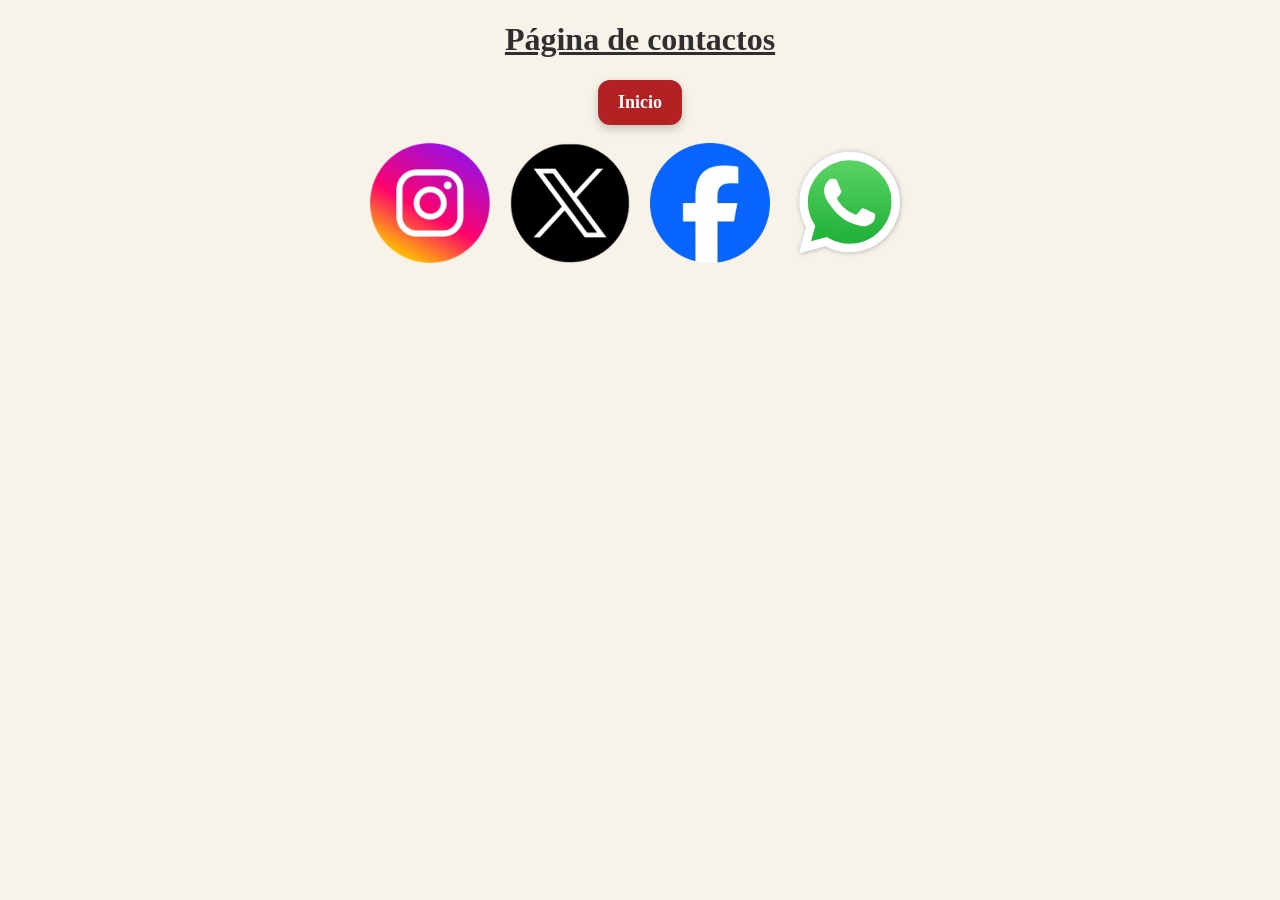
<file: contactos.html>
<!DOCTYPE html>
<html lang="en" dir="ltr">
  <head>
    <meta charset="utf-8">
    <title>Contactos</title>
    <link rel="stylesheet" href="./css/estilos.css">
  </head>
  <body>

<h1 class="pag-inicio">Página de contactos</h1>

<div class="inicio">
 <a class="inicio2" href="index.html">Inicio</a>
</div>

<br>

<div class="galeria">
<a target="_blank" href="https://www.instagram.com/?hl=es"><img src="./Imagenes/instagram.png" width="300" height="300" alt=""></a>
<a target="_blank"href="https://x.com/?lang=es"><img src="./Imagenes/X.png"width="300" height="230" alt=""></a>
<a target="_blank"href="https://www.facebook.com/?locale=es_LA"><img src="./Imagenes/facebook.webp" alt=""></a>
<a target="_blank" href="https://web.whatsapp.com"><img src="./Imagenes/WhatsApp.svg"  alt=""></a>
</div>

  </body>
</html>
</file>
<file: css/estilos.css>
body { background-color: #F7F3E9;
    color: #2F2F2F;}

.t1 { font-size: 70px;
    text-align: center;
    color: #B22222;
    letter-spacing: 4px;
    text-shadow: 2px 2px 4px rgba(0,0,0,0.2);
    text-align: center;
    margin: 0;}


.intro { text-align: center;
    width: 90%;
    margin: 0 auto 30px auto;
    font-size: 25px;
    color: #333333;
    line-height: 1.8;}

.t2 { background-color: white;
    padding: 20px;
    border-radius: 15px;
    box-shadow: 0 3px 10px rgba(0,0,0,0.15);
    margin : auto ;
    width: 80%;
    color: #2E7D32;}

.t3 { background-color:#2A3BAD;
    padding: 20px;
    border-radius: 15px;
    box-shadow: 0 3px 10px rgba(0,0,0,0.15);
    margin: 20px auto;
    width: 80%;
    color:#09114D; }

.f1{ width: 700px;
    max-width: 90%;
    display: block;
    margin: 20px auto;
    border-radius: 20px;
    box-shadow: 0 5px 20px rgba(0,0,0,0.25);
    border: 5px solid #C62828;
    border-radius: 20px;}

.enlace {
        display: flex;
        justify-content: center;
        gap: 60px;
        list-style: none;
        padding: 0;
        flex-wrap: wrap;}
.enlace a {
        padding: 10px 15px;
        border-radius: 10px;
        text-decoration: none;
        font-weight: bold;
        transition: 0.3s;}


.recetas { background-color: white;
    width: 80%;
    margin: auto;
    padding: 20px;
    border-radius: 15px;
    box-shadow: 0 3px 10px rgba(0,0,0,0.15);}

.titulo-audio { text-align: center;
    color: #1D3557;
    text-decoration: underline  }

.audio {display: block;
    margin: 20px auto;
    margin-right: auto;
    text-align: center;}

.ingredientes { color: #2E7D32;
    font-size: 30px;
    background: none;
    width: auto;}

.ingredientes2 {
    width: 80%;
    margin: auto;
    padding: 20px;
    border-radius: 15px;}

.preparacion { color: #1565C0;
    font-size: 30px;
    background: none;
    width: auto;}

.preparacion2 {
    width: 80%;
    margin: auto;
    padding: 20px;
    border-radius: 15px;}

.video {  display: block;
    margin: 20px auto;
    border-radius: 15px;
    width: 400px;
    height: 700px;
    border: 5px solid #1565C0;
    border-radius: 20px;}

.mapa {text-align: center;}

.mapa iframe{
        border: 4px solid #941C1C;
        border-radius: 15px;
        box-shadow: 0 4px 10px rgba(0,0,0,0.2);
        width: 700px;
        height: 400px;}

.titulo-mapa { text-align: center;;
    color: #941C1C;
    font-size: 35px;
    text-decoration: underline;
    text-underline-offset: 10px;}

.contactos{text-align: center}

.contactos2  { display: inline-block;
    background-color: #B22222;
    color: white;
    padding: 12px 20px;
    border-radius: 12px;
    text-decoration: none;
    font-weight: bold;
    font-size: 18px;
    box-shadow: 0 4px 10px rgba(0,0,0,0.2);
    transition: all 0.3s ease;}

.contactos2:hover{background-color: #7A1717;
        transform: scale(1.05); }

.final {text-align: center;}

.galeria {
  display: flex;
  gap: 20px;
  justify-content: center;}

.galeria img {
  width:120px;
  height: 120px;
  object-fit: cover;}

  .inicio{text-align: center}

  .inicio2  { display: inline-block;
      background-color: #B22222;
      color: white;
      padding: 12px 20px;
      border-radius: 12px;
      text-decoration: none;
      font-weight: bold;
      font-size: 18px;
      box-shadow: 0 4px 10px rgba(0,0,0,0.2);
      transition: all 0.3s ease;}

  .inicio2:hover{background-color: #7A1717;
          transform: scale(1.05); }

.pag-inicio{text-align:center;
            text-decoration: underline;}

header {display: flex;
        justify-content: space-between;
        align-items: center;
        flex-wrap: wrap;
        padding: 15px;
        margin: 20px 50px;
        border-radius: 15px;
        box-shadow: 0 4px 10px rgba(0,0,0,0.2);
        background-color: white}

header {
  font-family: "Playfair Display", serif;
  font-optical-sizing: auto;
  font-weight: <weight>;
  font-style: normal;}


.marco{padding:50px 50px}

.logo{ width:160px;
       height: 160px;
       width:200px;
       height:200px;
       padding-left: 20px}

.redes img {width:60px;
            height: 60px;
            padding-right: 20px;
            object-fit: cover;}

footer{display: flex;
      justify-content: space-around;
      align-items: flex-start;
      flex-wrap: wrap;
      padding: 20px;
      margin: 20px;
      border-radius: 15px;
      box-shadow: 0 4px 10px rgba(0,0,0,0.2);
      background-color: #C4E0F5}

body {
  font-family: "Playfair Display", serif;
  font-optical-sizing: auto;
  font-weight: <weight>;
  font-style: normal;}

.desarrollador{padding-right: 50px}

.desarrollador-info{ border: 3px solid #9AD0F5;
                     padding: 15px;
                     width:400px ;
                     height:300px ;
                     text-align: center;
                     background-color: #F7F3E9;
                     border-radius: 15px;
                     box-shadow: 0 4px 10px rgba(0,0,0,0.2);
                     box-sizing: border-box;
                     text-align: left;
                     line-height: 1.8}

.desarrollador-titulo{text-align:center;}

.redes-footer{display: flex;
              gap: 15px;
              padding: 15px;}

.mapa-footer-titulo{text-align:center;
                    padding-left: 50px}

.mapa-footer iframe{border-radius: 15px;
                    box-shadow: 0 4px 10px rgba(0,0,0,0.2);
                    width:400px ;
                    height:300px ;
                     box-sizing: border-box;}
</file>
